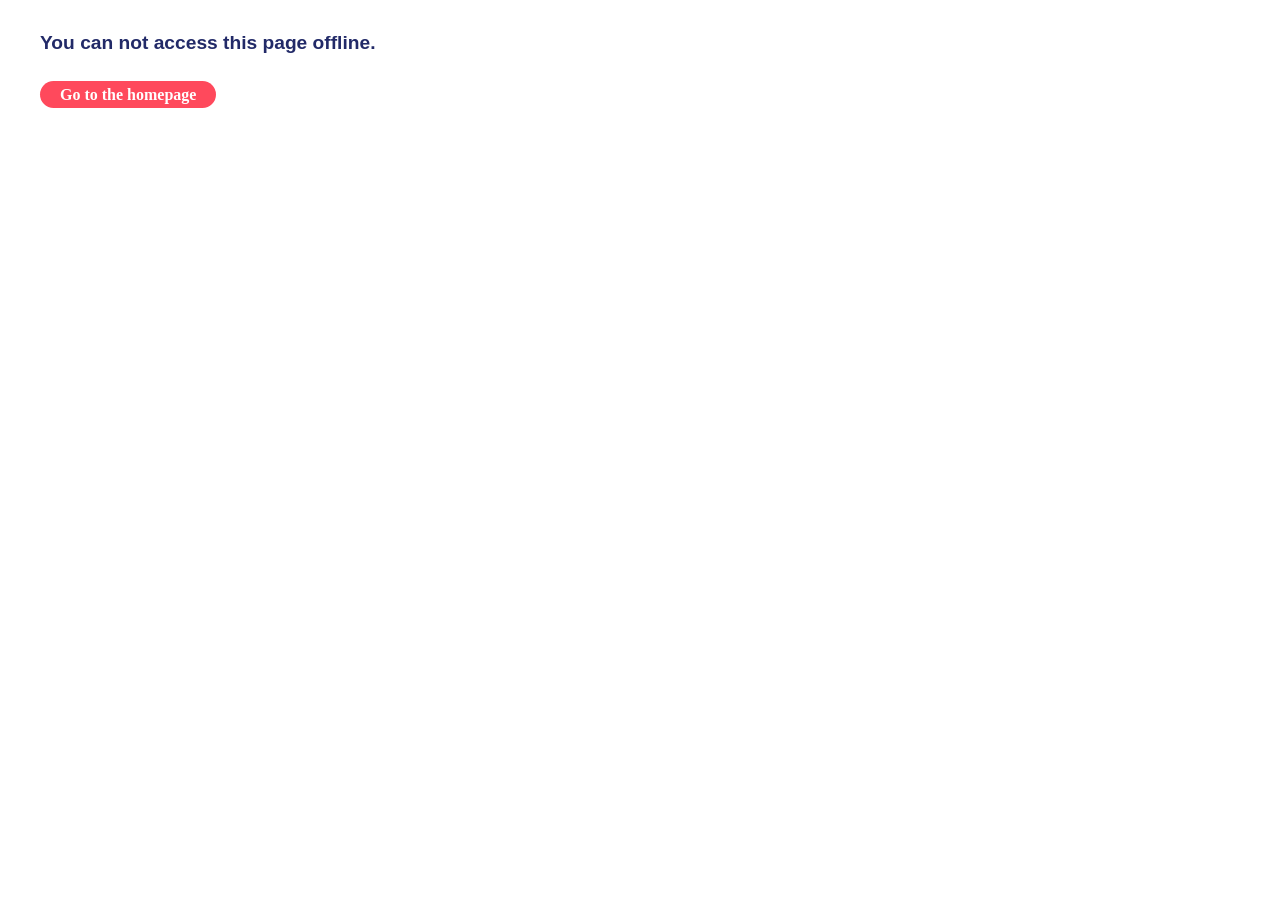
<file: pages/fallback.html>
<html lang="en">
<head>
    <meta charset="UTF-8">
    <meta name="viewport" content="width=device-width, initial-scale=1.0">
    <title>PhotoBooth</title>
    <link type="text/css" href="/css/fallback.css" rel="stylesheet">
</head>
<body>
    <h1 id="msg">You can not access this page offline.</h1>
    <a href="/" id="homepage">Go to the homepage</a>
</body>
</html>
</file>
<file: css/fallback.css>
#msg {
    color: #222a68;
    font-weight: bolder;
    font-family: Arial, Helvetica, sans-serif;
    font-size: larger;
    margin: 2rem;
}

#homepage {
    background-color: #FF495C;
    padding-inline: 20px;
    padding-block: 5px;
    border-radius: 18px;
    color: white;
    font-weight: bold;
    margin: 2rem;
    text-decoration: none;
}
</file>
